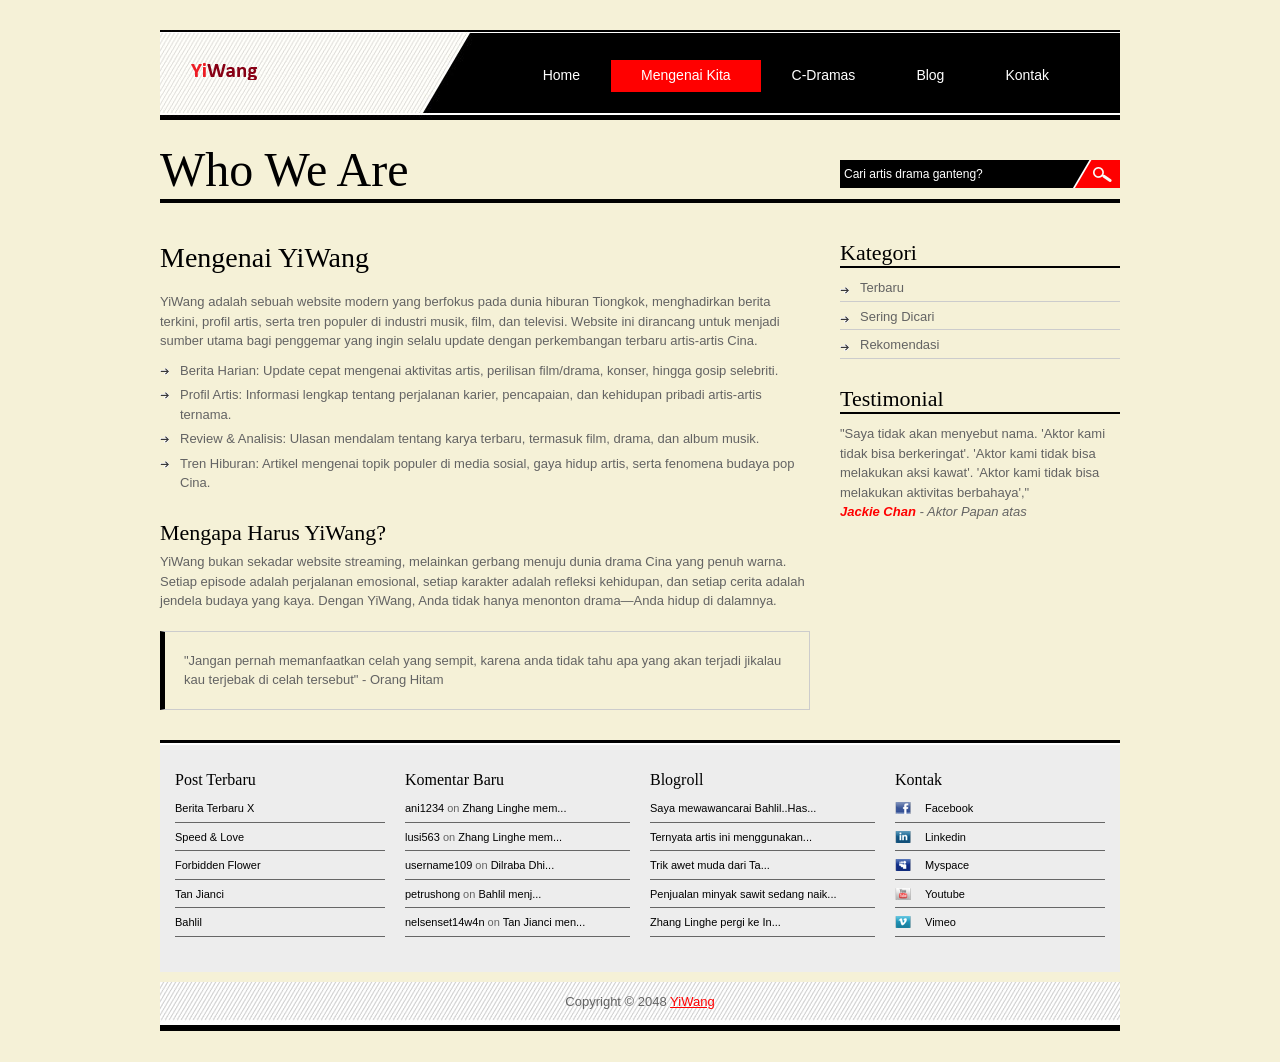
<file: about.html>
<!DOCTYPE html PUBLIC "-//W3C//DTD XHTML 1.0 Transitional//EN" "http://www.w3.org/TR/xhtml1/DTD/xhtml1-transitional.dtd">
<html xmlns="http://www.w3.org/1999/xhtml">
<head>
<meta http-equiv="Content-Type" content="text/html; charset=utf-8" />
<title>News Jonathan IPA 1</title>
<meta name="keywords" content="" />
<meta name="description" content="" />
<!-- templatemo 344 newspaper -->
<!-- 
Newspaper Template 
http://www.templatemo.com/preview/templatemo_344_newspaper 
-->
<link href="style.css" rel="stylesheet" type="text/css" />

<script language="javascript" type="text/javascript">
function clearText(field)
{
    if (field.defaultValue == field.value) field.value = '';
    else if (field.value == '') field.value = field.defaultValue;
}
</script>

<link rel="stylesheet" type="text/css" href="ddsmoothmenu.css" />

<script type="text/javascript" src="js/jquery.min.js"></script>
<script type="text/javascript" src="js/ddsmoothmenu.js">

/***********************************************
* Smooth Navigational Menu- (c) Dynamic Drive DHTML code library (www.dynamicdrive.com)
* This notice MUST stay intact for legal use
* Visit Dynamic Drive at http://www.dynamicdrive.com/ for full source code
***********************************************/

</script>

<script type="text/javascript">

ddsmoothmenu.init({
	mainmenuid: "templatemo_menu", //menu DIV id
	orientation: 'h', //Horizontal or vertical menu: Set to "h" or "v"
	classname: 'ddsmoothmenu', //class added to menu's outer DIV
	//customtheme: ["#1c5a80", "#18374a"],
	contentsource: "markup" //"markup" or ["container_id", "path_to_menu_file"]
})

</script>

</head>

<body>

<div id="templatemo_wrapper">
	<div id="templatemo_header">
    	<div id="site_title">
        	<h1><a href="">Newspaper Template</a></h1>
        </div>
        <div id="templatemo_menu" class="ddsmoothmenu">
            <ul>
              	<li><a href="index.html">Home</a></li>
          		<li><a href="about.html" class="selected">Mengenai Kita</a>
                    <ul>
                        
                  	</ul>
             	</li>
          		<li><a href="portfolio.html">C-Dramas</a>
                    <ul>
                        <li><a href="#submenu1">Speed & Love</a></li>
                        <li><a href="#submenu2">Forbidden Flower</a></li>
                        <li><a href="#submenu3">The Furthest Distance</a></li>
                        <li><a href="#submenu4">Bahlil</a></li>
                        <li><a href="#submenu5">Hidden Love</a></li>
                  	</ul>
              	</li>
              	<li><a href="blog.html">Blog</a></li>
              	<li><a href="contact.html">Kontak</a></li>
            </ul>
            <br style="clear: left" />
        </div> <!-- end of templatemo_menu -->
    </div> <!-- end of header -->
    
    <div id="content_top">
        <div id="page_title">Who We Are</div>
        <div id="search_box">
            <form action="#" method="get">
                <input type="text" value="Cari artis drama ganteng?" name="Cari artis drama ganteng?" size="10" id="searchfield" title="searchfield" onfocus="clearText(this)" onblur="clearText(this)" />
                <input type="submit" name="Cari artis drama ganteng?" value="" id="searchbutton" title="Cari" />
            </form>
        </div>
        <div class="cleaner"></div>
    </div>  
    
    <div id="templatemo_content">
    	<h2>Mengenai YiWang</h2>
        <p>YiWang adalah sebuah website modern yang berfokus pada dunia hiburan Tiongkok, menghadirkan berita terkini, profil artis, serta tren populer di industri musik, film, dan televisi. Website ini dirancang untuk menjadi sumber utama bagi penggemar yang ingin selalu update dengan perkembangan terbaru artis-artis Cina. </p>
        <ul class="templatemo_list">
        	<li>Berita Harian: Update cepat mengenai aktivitas artis, perilisan film/drama, konser, hingga gosip selebriti.</li>
            <li>Profil Artis: Informasi lengkap tentang perjalanan karier, pencapaian, dan kehidupan pribadi artis-artis ternama.</li>
            <li>Review & Analisis: Ulasan mendalam tentang karya terbaru, termasuk film, drama, dan album musik.</li>
            <li>Tren Hiburan: Artikel mengenai topik populer di media sosial, gaya hidup artis, serta fenomena budaya pop Cina.</li>
           
		</ul>
        <div class="cleaner h20"></div>
        <h3>Mengapa Harus YiWang?</h3>
		<p>YiWang bukan sekadar website streaming, melainkan gerbang menuju dunia drama Cina yang penuh warna. Setiap episode adalah perjalanan emosional, setiap karakter adalah refleksi kehidupan, dan setiap cerita adalah jendela budaya yang kaya.

Dengan YiWang, Anda tidak hanya menonton drama—Anda hidup di dalamnya.</p>
        <div class="cleaner"></div>
        <blockquote>"Jangan pernah memanfaatkan celah yang sempit, karena anda tidak tahu apa yang akan terjadi jikalau kau terjebak di celah tersebut" - Orang Hitam
        </blockquote>
    </div> <!-- end of content -->
    <div id="templatemo_sidebar">
    	
        <div class="sb_box">
        	<h3>Kategori</h3>
            <ul class="sb_list">
            	<li><a href="#">Terbaru</a></li>
                <li><a href="#">Sering Dicari</a></li>
                <li><a href="#">Rekomendasi</a></li>
			</ul>
        </div>
        
        <div class="sb_box">
        	<h3>Testimonial</h3>
            "Saya tidak akan menyebut nama. 'Aktor kami tidak bisa berkeringat'. 'Aktor kami tidak bisa melakukan aksi kawat'. 'Aktor kami tidak bisa melakukan aktivitas berbahaya',"

            <div class="cleaner"></div>
            <cite>Jackie Chan <a href="#"><span>- Aktor Papan atas</span></a></cite>
           
        </div>
        
	</div> <!-- end of sidebar -->
    <div class="cleaner"></div>
    
    <div id="templatemo_bottom">
    	<div class="col_4 col_f">
        	<h5>Post Terbaru</h5>
            <ul class="footer_link">
            	<li><a href="#">Berita Terbaru X</a></li>
                <li><a href="#">Speed & Love</a></li>
                <li><a href="#">Forbidden Flower</a></li>
                <li><a href="#">Tan Jianci</a></li>
                <li><a href="#">Bahlil</a></li>
			</ul>
        </div>
        <div class="col_4">
        	<h5>Komentar Baru</h5>
            <ul class="footer_link">
            	<li><a href="#">ani1234</a> on <a href="#">Zhang Linghe mem...</a></li>
                <li><a href="#">lusi563</a> on <a href="#">Zhang Linghe mem...</a></li>
                <li><a href="#">username109</a> on <a href="#">Dilraba Dhi...</a></li>
                <li><a href="#">petrushong</a> on <a href="#">Bahlil menj...</a></li>
                <li><a href="#">nelsenset14w4n</a> on <a href="#">Tan Jianci men...</a></li>
			</ul>
        </div>
        <div class="col_4">
        	<h5>Blogroll</h5>
            <ul class="footer_link">
            	<li><a href="#">Saya mewawancarai Bahlil..Has...</a></li>
                <li><a href="#">Ternyata artis ini menggunakan... </a></li>
                <li><a href="#">Trik awet muda dari Ta...</a></li>
                <li><a href="#">Penjualan minyak sawit sedang naik...</a></li>
                <li><a href="#">Zhang Linghe pergi ke In...</a></li>
			</ul>
        </div>
        <div class="col_4 col_l rmc">
        	<h5>Kontak</h5>
            <ul class="footer_link">
            	<li><a href="#" class="facebook social">Facebook</a></li>
                <li><a href="#" class="linkedin social">Linkedin</a></li>
                <li><a href="#" class="myspace social">Myspace</a></li>
                <li><a href="#" class="youtube social">Youtube</a></li>
                <li><a href="#" class="vimeo social">Vimeo</a></li>
			</ul>
        </div>
        <div class="cleaner"></div>
    </div>
    
    <div id="templatemo_footer">
    	Copyright © 2048 <a href="#">YiWang</a>
    </div>
</div>

</body>
</html>
</file>
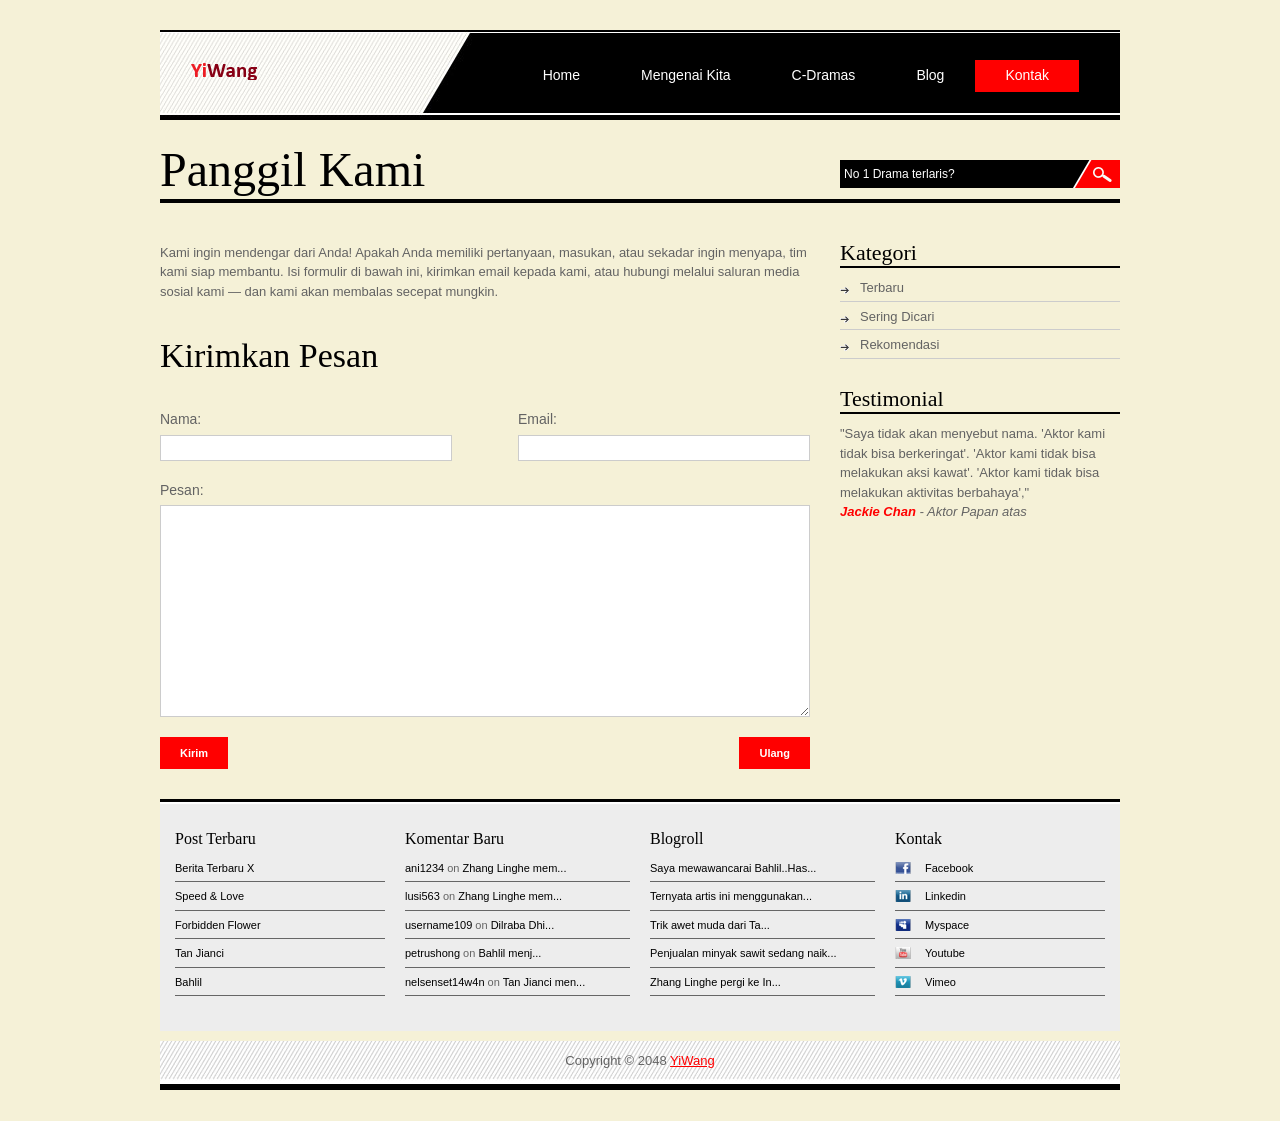
<file: contact.html>
<!DOCTYPE html PUBLIC "-//W3C//DTD XHTML 1.0 Transitional//EN" "http://www.w3.org/TR/xhtml1/DTD/xhtml1-transitional.dtd">
<html xmlns="http://www.w3.org/1999/xhtml">
<head>
<meta http-equiv="Content-Type" content="text/html; charset=utf-8" />
<title>News Jonathan IPA 1</title>
<meta name="keywords" content="" />
<meta name="description" content="" />
<!-- templatemo 344 newspaper -->
<!-- 
Newspaper Template 
http://www.templatemo.com/preview/templatemo_344_newspaper 
-->
<link href="style.css" rel="stylesheet" type="text/css" />

<script language="javascript" type="text/javascript">
function clearText(field)
{
    if (field.defaultValue == field.value) field.value = '';
    else if (field.value == '') field.value = field.defaultValue;
}
</script>

<link rel="stylesheet" type="text/css" href="ddsmoothmenu.css" />

<script type="text/javascript" src="js/jquery.min.js"></script>
<script type="text/javascript" src="js/ddsmoothmenu.js">

/***********************************************
* Smooth Navigational Menu- (c) Dynamic Drive DHTML code library (www.dynamicdrive.com)
* This notice MUST stay intact for legal use
* Visit Dynamic Drive at http://www.dynamicdrive.com/ for full source code
***********************************************/

</script>

<script type="text/javascript">

ddsmoothmenu.init({
	mainmenuid: "templatemo_menu", //menu DIV id
	orientation: 'h', //Horizontal or vertical menu: Set to "h" or "v"
	classname: 'ddsmoothmenu', //class added to menu's outer DIV
	//customtheme: ["#1c5a80", "#18374a"],
	contentsource: "markup" //"markup" or ["container_id", "path_to_menu_file"]
})

</script>

</head>

<body>

<div id="templatemo_wrapper">
	<div id="templatemo_header">
    	<div id="site_title">
        	<h1><a href="#">Newspaper Template</a></h1>
        </div>
        <div id="templatemo_menu" class="ddsmoothmenu">
            <ul>
              	<li><a href="index.html">Home</a></li>
          		<li><a href="about.html">Mengenai Kita</a>
                    
             	</li>
          		<li><a href="portfolio.html">C-Dramas</a>
                    <ul>
                        <li><a href="#submenu1">Speed & Love</a></li>
                        <li><a href="#submenu2">Forbidden Flower</a></li>
                        <li><a href="#submenu3">The Furthest Distance</a></li>
                        <li><a href="#submenu4">Bahlil</a></li>
                        <li><a href="#submenu5">Hidden Love</a></li>
                  	</ul>
              	</li>
              	<li><a href="blog.html">Blog</a></li>
              	<li><a href="contact.html" class="selected">Kontak</a></li>
            </ul>
            <br style="clear: left" />
        </div> <!-- end of templatemo_menu -->
    </div> <!-- end of header -->
    
    <div id="content_top">
        <div id="page_title">Panggil Kami</div>
        <div id="search_box">
            <form action="#" method="get">
                <input type="text" value="No 1 Drama terlaris?" name="q" size="10" id="searchfield" title="searchfield" onfocus="clearText(this)" onblur="clearText(this)" />
                <input type="submit" name="No 1 Drama terlaris?" value="" id="searchbutton" title="Cari" />
            </form>
        </div>
        <div class="cleaner"></div>
    </div>  
    
    <div id="templatemo_content">
        <p>Kami ingin mendengar dari Anda! Apakah Anda memiliki pertanyaan, masukan, atau sekadar ingin menyapa, tim kami siap membantu. Isi formulir di bawah ini, kirimkan email kepada kami, atau hubungi melalui saluran media sosial kami — dan kami akan membalas secepat mungkin.</p>
        <p>&nbsp;</p>
  		<h1>Kirimkan Pesan</h1>
         <div id="contact_form">
            <form method="post" name="contact" action="#">
            	<div class="float_l">
                 	<label for="author">Nama:</label> <input type="text" id="author" name="author" class="required input_field" />
				</div>
                <div class="float_r">
                    <label for="email">Email:</label> <input type="text" id="email" name="email" class="validate-email required input_field" />
				</div>
                <div class="cleaner h20"></div>
                <label for="text">Pesan:</label> <textarea id="text" name="text" rows="0" cols="0" class="required"></textarea>
                <div class="cleaner h20"></div>
                <input type="submit" class="submit_btn float_l" name="submit" id="submit" value="Kirim" /> 
                <input type="reset" class="submit_btn float_r" name="reset" id="reset" value="Ulang" />
            </form>
        </div> 
        
    </div> <!-- end of content -->
    <div id="templatemo_sidebar">
    	
        <div class="sb_box">
        	<h3>Kategori</h3>
            <ul class="sb_list">
            	<li><a href="#">Terbaru</a></li>
                <li><a href="#">Sering Dicari</a></li>
                <li><a href="#">Rekomendasi</a></li>
			</ul>
        </div>
        
        <div class="sb_box">
        	<h3>Testimonial</h3>
            "Saya tidak akan menyebut nama. 'Aktor kami tidak bisa berkeringat'. 'Aktor kami tidak bisa melakukan aksi kawat'. 'Aktor kami tidak bisa melakukan aktivitas berbahaya',"

            <div class="cleaner"></div>
             <cite>Jackie Chan <a href="#"><span>- Aktor Papan atas</span></a></cite>
            
        </div>
        
	</div> <!-- end of sidebar -->
    <div class="cleaner"></div>
    
    <div id="templatemo_bottom">
    	<div class="col_4 col_f">
        	<h5>Post Terbaru</h5>
            <ul class="footer_link">
            	<li><a href="#">Berita Terbaru X</a></li>
                <li><a href="#">Speed & Love</a></li>
                <li><a href="#">Forbidden Flower</a></li>
                <li><a href="#">Tan Jianci</a></li>
                <li><a href="#">Bahlil</a></li>
			</ul>
        </div>
        <div class="col_4">
        	<h5>Komentar Baru</h5>
            <ul class="footer_link">
            	<li><a href="#">ani1234</a> on <a href="#">Zhang Linghe mem...</a></li>
                <li><a href="#">lusi563</a> on <a href="#">Zhang Linghe mem...</a></li>
                <li><a href="#">username109</a> on <a href="#">Dilraba Dhi...</a></li>
                <li><a href="#">petrushong</a> on <a href="#">Bahlil menj...</a></li>
                <li><a href="#">nelsenset14w4n</a> on <a href="#">Tan Jianci men...</a></li>
			</ul>
        </div>
        <div class="col_4">
        	<h5>Blogroll</h5>
            <ul class="footer_link">
            	<li><a href="#">Saya mewawancarai Bahlil..Has...</a></li>
                <li><a href="#">Ternyata artis ini menggunakan... </a></li>
                <li><a href="#">Trik awet muda dari Ta...</a></li>
                <li><a href="#">Penjualan minyak sawit sedang naik...</a></li>
                <li><a href="#">Zhang Linghe pergi ke In...</a></li>
			</ul>
        </div>
        <div class="col_4 col_l rmc">
        	<h5>Kontak</h5>
            <ul class="footer_link">
            	<li><a href="#" class="facebook social">Facebook</a></li>
                <li><a href="#" class="linkedin social">Linkedin</a></li>
                <li><a href="#" class="myspace social">Myspace</a></li>
                <li><a href="#" class="youtube social">Youtube</a></li>
                <li><a href="#" class="vimeo social">Vimeo</a></li>
			</ul>
        </div>
        <div class="cleaner"></div>
    </div>
    
    <div id="templatemo_footer">
    	Copyright © 2048 <a href="#">YiWang</a>
    </div>
</div>

</body>
</html>
</file>
<file: style.css>
/* 
Newspaper Template 
http://www.templatemo.com/preview/templatemo_344_newspaper 
*/

body {
	margin: 0;
	padding: 0;
	color: #636363;
	font-family: Tahoma, Geneva, sans-serif;
	font-size: 13px;
	line-height: 1.5em; 
	background-color: #f3efced0;
	background-position: top;
	background-repeat: repeat-x;
}

a, a:link, a:visited { 
	color: #ff0000; 
	font-weight: normal; 
}

a:hover { 
	text-decoration: underline; 
}

a.more { 
	display: block; 
	margin-top: 20px; 
	width: 110px; 
	height: 26px; 
	line-height: 26px; 
	text-align: left; 
	padding-left: 10px; 
	text-decoration: none; 
	background: url(images/templatemo_more.png) center left;
	color: #fff;
}

p { 
	margin: 0 0 10px 0; 
	padding: 0; 
}

img { 
	border: none;
}

blockquote { 
	border: 1px solid #ccc; 
	border-left: 5px solid #000; 
	padding: 19px;
	margin: 20px 0 0 0;
}

cite { 
	font-weight: bold; 
	color:#f00; 
}

cite a, cite a:link, cite a:visited  {
	color:#f00; 
	text-decoration: none;
}

cite span {
	color: #636363;
}

em { color: #000; }

h1, h2, h3, h4, h5, h6 { color: #000; font-weight: normal;  font-family: Georgia, "Times New Roman", Times, serif }
h1 { font-size: 34px; margin: 0 0 30px; padding: 5px 0 }
h2 { font-size: 28px; margin: 0 0 20px; padding: 5px 0; }
h3 { font-size: 22px; margin: 0 0 10px; padding: 0; }
h4 { font-size: 18px; margin: 0 0 15px; padding: 0; }
h5 { font-size: 16px; margin: 0 0 10px; padding: 0;  }
h6 { font-size: 14px; margin: 0 0 5px; padding: 0; }

.cleaner { clear: both }
.h10 { height: 10px }
.h20 { height: 20px }
.h30 { height: 30px }
.h40 { height: 40px }
.h50 { height: 50px }
.h60 { height: 60px }

.float_l { float: left }
.float_r { float: right }

.image_frame { 
	margin-bottom: 5px; 
	padding: 1px; 
	border: 1px solid #ccc; 
	width: 300px;
	height: 150px;
}

.image_fl { 
	float: left; 
	margin: 3px 30px 0 0; 
}

.image_fr { 
	float: right; 
	margin: 3px 0 0 30px; 
}

.templatemo_list { 
	margin: 10px 0 10px 0; 
	padding: 0; 
	list-style: none; 
}

.templatemo_list li { 
	color:#636363; 
	margin: 0 0 5px 0; 
	padding: 0 0 0 20px; 
	background: url(images/templatemo_list.png) no-repeat scroll 0 7px;  
}

.templatemo_list li a { 
	color: #636363; 
	font-weight: normal; 
}

.templatemo_list li a:hover { color: #000 }

#templatemo_wrapper {
	width: 960px;
	margin: 0 auto;
	padding: 30px 10px;
}

#templatemo_header {
	width: 900px;
	height: 30px;
	padding: 30px 40px 30px 20px;
	background: url(images/templatemo_header.jpg) no-repeat;
}

#site_title { 
	float: left; 
}

#site_title h1 { 
	margin: 0; 
	padding: 0; 
}

#site_title h1 a { 
	display: block; 
	width: 230px; 
	height: 27px; 
	color: #000; 
	text-indent: -10000px; 
	background: url(images/logo_jonathan.png) no-repeat top left; 
}

#templatemo_menu { float: right; }

#templatemo_slider { clear: both; margin: 10px 0 }

#templatemo_main {
	clear: both;
}

#content_top { 	
	padding: 40px 0 5px; 
	margin-bottom: 40px; 
	border-bottom: 4px solid #000; 
}

#page_title { 
	float: left; 
	font-size: 48px; 
	padding-bottom: 14px; 
	font-family: Georgia, "Times New Roman", Times, serif; 
	color: #000; 
}  

#search_box { 
	float: right; 
	width: 280px; 
	height: 30px; 
	background: url(images/templatemo_search.png) no-repeat; 
}

#search_box form { 
	clear: both; 
	width: 280px; 
	height: 28px; 
	padding: 0; 
	margin: 0; 
} 

#searchfield { 
	float: left; 
	display: block; 
	height: 20px;
	width: 220px; 
	padding: 4px; 
	font-size: 12px; 
	color: #fff; 
	background: none; 
	border: none; 
} 

#searchbutton { 
	float: right; 
	display: block; 
	height: 28px; 
	width: 40px; 
	padding: 0; 
	margin: 0; 
	cursor: pointer; 
	background: none; 
	border: none; 
}

#templatemo_content {
	float: left;
	width: 650px;
}

#templatemo_sidebar {
	float: right;
	width: 280px
}

.col_3 { 
	float: left; 
	width: 280px; 
	margin-right: 59px; 
}

.col_4 { 
	float: left; 
	width: 225px; 
	margin-right: 20px; 
}

.rmc { margin-right: 0 }

.gallery_box { 
	clear: both; 
	margin-bottom: 40px; 
	
}

.gallery_box h2 { 
	padding-bottom: 8px; 
	margin-bottom: 10px; 
	border-bottom: 2px solid #000; 
	
}

.gallery { 
	margin: 0; 
	padding: 0; 
	list-style: none; 
}

.gallery li { 
	margin: 0; 
	padding: 0; 
	display: block; 
	float: left; 
	padding: 5px; 
	margin: 0 8px 8px 0; 
	width: 220px; 
	height: 150px; 
	border: 1px solid #ccc;  
}

.gallery li a img { 
	display: block; 
	float: left; 
	width: 220px; 
	height: 150px; 
	margin: 0 2px 2px 0;  
}

.post_box { 
	clear: both; 
	margin-bottom: 30px; 
	padding-bottom: 30px; 
	background: url(images/templatemo_divider.png) repeat-x bottom; 
}

.post_box img { 
	float: left; 
	margin-right: 40px; 
}

.post_box h2 { 
	font-size: 30px; 
	padding-bottom: 10px; 
	border-bottom: 2px solid #000; 
}

.post_meta { 
	clear: both; 
	margin-top: 20px; 
	height: 40px; 
	padding: 0 10px; 
	background: url(images/templatemo_footer_bottom.jpg) repeat-x center; 
	line-height: 30px;  
	margin-bottom: 20px; 
}

.post_meta a.more { margin: 5px 0 0 }

#comment_section {
	clear: both;
	margin-bottom: 60px;
	width: 618px;
}

.first_level {
	margin: 0; padding: 0;
}

.comments {
	list-style: none; 
}

.comments li { 
	margin-bottom: 10px; 
	list-style:none; 
}

.comments li .commentbox1 { 
	background: #ccc; 
	border: 1px solid #999; 
}

.comments li .commentbox2 { 
	background: #999; 
	border: 1px solid #666; 
}

.comments li .comment_box { 
	clear: both; 
	width:100%; 
	padding: 15px;  
}

.comment_box .gravatar { 
	float: left; 
	width: 50px; 
	margin-right: 15px; 
	background: #000; 
}

.comment_box .gravatar img { 
	margin: 0; 
	width: 50px; 
	height: 50px; 
}

.comment_box .comment_text { margin: 0 0 0 65px; }

.comment_box .comment_text p { 
	margin: 0; 
	color: #000; 
}

.comment_text .comment_author { 
	font-size: 14px; 
	font-weight: bold; 
	color: #000; 
	margin-bottom: 10px; 
}

.comment_text .date { 
	font-size: 11px; 
	font-weight: normal; 
	color: #000; 
	padding-left: 10px; 
}

.comment_text .time { 
	font-size: 11px; 
	font-weight: normal; 
	color: #000; 
	padding-left: 10px; 
}

.comment_text .reply a { 
	display: block; 
	clear: both; 
	float: right; 
	color: #000; 
	font-weight: bold; 
} 

#comment_form {
	clear: both;
}

#comment_form h3 {
	font-size: 20px;
	border-bottom: 2px solid #000;
	margin-bottom: 15px;
	padding-bottom: 10px;
}

#comment_form form {
	padding: 20px;
	background: #ccc; border: 1px solid #999;
}

#comment_form textarea {
	color: #fff;
	background:#666 none repeat fixed 0 0;
	border: 1px solid #333;
	display:block;
	height:150px;
	padding:5px;
	width: 360px;
	font-family: Tahoma, Geneva, sans-serif;
	font-size: 12px;
	margin-top: 5px;
}

#comment_form .form_row {
	width: 100%;
	margin-bottom: 15px;
}

#comment_form form input {
	color: #fff;
	padding: 5px;
	width: 200px;
	background: #666 none repeat fixed 0 0;
	border: 1px solid #333;
	font-family: Tahoma, Geneva, sans-serif;
	font-size: 12px;
	margin-top: 5px;
}

#comment_form .submit_btn {
	width: 80px;
	padding: 5px 20px;
	background: #0c0c0c;
	border: 1px solid #000
}

.templatemo_paging { 
	margin: 0 0 20px; 
	padding: 0; 
}

.templatemo_paging ul { 
	margin: 0; 
	padding: 0; 
	list-style: none; 
}

.templatemo_paging ul li { 
	margin: 0; 
	padding: 0; 
	display: inline; 
}

.templatemo_paging ul li a { 
	float: left; 
	display: block; 
	color: #666; 
	text-decoration: none; 
	margin-right: 5px; 
	padding: 5px 10px; 
	background-color: #ccc; 
	border: 1px solid #999; 
}

.templatemo_paging ul li a:hover { 
	background: #f00; 
	border: 1px solid #333; 
	color: #fff;  
}

#contact_form { 
	clear: both; 
	padding: 0; 
	margin-top: 40px; 
}

#contact_form form { 
	margin: 0px; 
	padding: 0px; 
}

#contact_form form .input_field { 
	width: 280px; 
	padding: 5px; 
	color: #222;  
	border: 1px solid #ccc; 
	font-family: Tahoma, Geneva, sans-serif;
	font-size: 12px;
	margin-top: 5px;
}

#contact_form form label { 
	display: block; 
	width: 100px; 
	margin-right: 10px; 
	font-size: 14px; 
}

#contact_form form textarea { 
	width: 638px; 
	height: 200px; 
	padding: 5px;  
	border: 1px solid #ccc; 
	font-family: Tahoma, Geneva, sans-serif;
	font-size: 12px;
	margin-top: 5px;
}

#contact_form form .submit_btn { 
	display: block; 
	padding: 10px 20px; 
	text-align: center; 
	text-decoration: none; 
	font-weight: bold; 
	background: #f00;  
	color: #fff; 
	border: none; 
	font-size:11px; 
	cursor: pointer; 
}

.sb_box { 
	margin-bottom: 30px; 
}

.sb_box h3 { 
	padding-bottom: 4px; 
	border-bottom: 2px solid #000; 
}

.sb_list { 
	padding: 0; 
	margin: 0; 
}

.sb_list li { 
	padding: 0 0 3px 0; 
	margin: 0 0 5px 0; 
	list-style: none; 
	border-bottom: 1px solid #ccc; 
}

.sb_list li a { 
	color: #636363; 
	text-decoration: none; 
	padding-left: 20px; 
	background: url(images/templatemo_list.png) no-repeat scroll 0 7px; 
}

#templatemo_bottom {
	clear: both;
	margin: 30px 0 10px;
	padding: 30px 0;
	font-size: 11px;
	background: #ededed url(images/templatemo_bottom.jpg) top repeat-x;
}

.col_f { 
	padding-left: 15px; 
	width: 210px; 
}

.col_l { 
	padding-right: 15px; 
	width: 210px; 
}

.footer_link { 
	margin: 0; 
	padding: 0; 
}

.footer_link li { 
	margin-bottom: 5px; 
	padding-bottom: 3px; 
	border-bottom: 1px solid #666; 
	list-style: none; 
}

.footer_link li a { 
	color: #000; 
	text-decoration: none; 
}

.footer_link li .social { 
	padding-left: 30px; 
}

.footer_link li .facebook { 
	background: url(images/facebook.png) left center no-repeat; 
}

.footer_link li .linkedin {
	background: url(images/linkedin.png) left center no-repeat; 
}

.footer_link li .myspace { 
	background: url(images/myspace.png) left center no-repeat; 
}

.footer_link li .youtube { 
	background: url(images/youtube.png) left center no-repeat; 
}

.footer_link li .vimeo { 
	background: url(images/vimeo.png) left center no-repeat; 
}

#templatemo_footer {
	clear: both;
	text-align: center;
	line-height: 40px;
	width: 960px;
	height: 50px;
	background: url(images/templatemo_footer_bottom.jpg) repeat-x
}
</file>
<file: ddsmoothmenu.css>
.ddsmoothmenu{
}

.ddsmoothmenu ul{
	z-index:100;
	margin: 0;
	padding: 0;
	list-style-type: none;
}

/*Top level list items*/
.ddsmoothmenu ul li{
	position: relative;
	display: inline;
	float: left;
}

/*Top level menu link items style*/
.ddsmoothmenu ul li a {
	display: block;
	position: relative;
	padding: 6px 30px;
	margin: 0 1px 0 0;
	font-size: 14px;
	color: #fff;	
	text-align: center;
	text-decoration: none;
	outline: none;
	border: none;
}

* html .ddsmoothmenu ul li a{ /*IE6 hack to get sub menu links to behave correctly*/
display: inline-block;
}

.ddsmoothmenu ul li a.selected, .ddsmoothmenu ul li a:hover { /*CSS class that's dynamically added to the currently active menu items' LI A element*/
	background: #f00
}
	
/*1st sub level menu*/
.ddsmoothmenu ul li ul{
	position: absolute;
	left: 0;
	display: none; /*collapse all sub menus to begin with*/
	visibility: hidden;
	background: #000;
}

/*Sub level menu list items (undo style from Top level List Items)*/
.ddsmoothmenu ul li ul li{
display: list-item;
float: none;
}

/*All subsequent sub menu levels vertical offset after 1st level sub menu */
.ddsmoothmenu ul li ul li ul{
top: 0;
}

/* Sub level menu links style */
.ddsmoothmenu ul li ul li a {
	width: 100px; /*width of sub menus*/
	font-size: 12px;
	border-top-width: 0;
	text-align: left;
	border-bottom: 1px solid #333;
}

.ddsmoothmenu ul li ul li a.selected, .ddsmoothmenu ul li ul li a:hover  { /*CSS class that's dynamically added to the currently active menu items' LI A element*/
	background: #f00
}
/* Holly Hack for IE \*/
* html .ddsmoothmenu{height: 1%;} /*Holly Hack for IE7 and below*/


/* ######### CSS classes applied to down and right arrow images  ######### */

.downarrowclass{
position: absolute;
top: 12px;
right: 7px;
}

.rightarrowclass{
position: absolute;
top: 6px;
right: 5px;
}

/* ######### CSS for shadow added to sub menus  ######### */

.ddshadow{
position: absolute;
left: 0;
top: 0;
width: 0;
height: 0;
background: none;
}

.toplevelshadow{ /*shadow opacity. Doesn't work in IE*/
/*	opacity: 0.5; */
}

/* menu */
</file>
